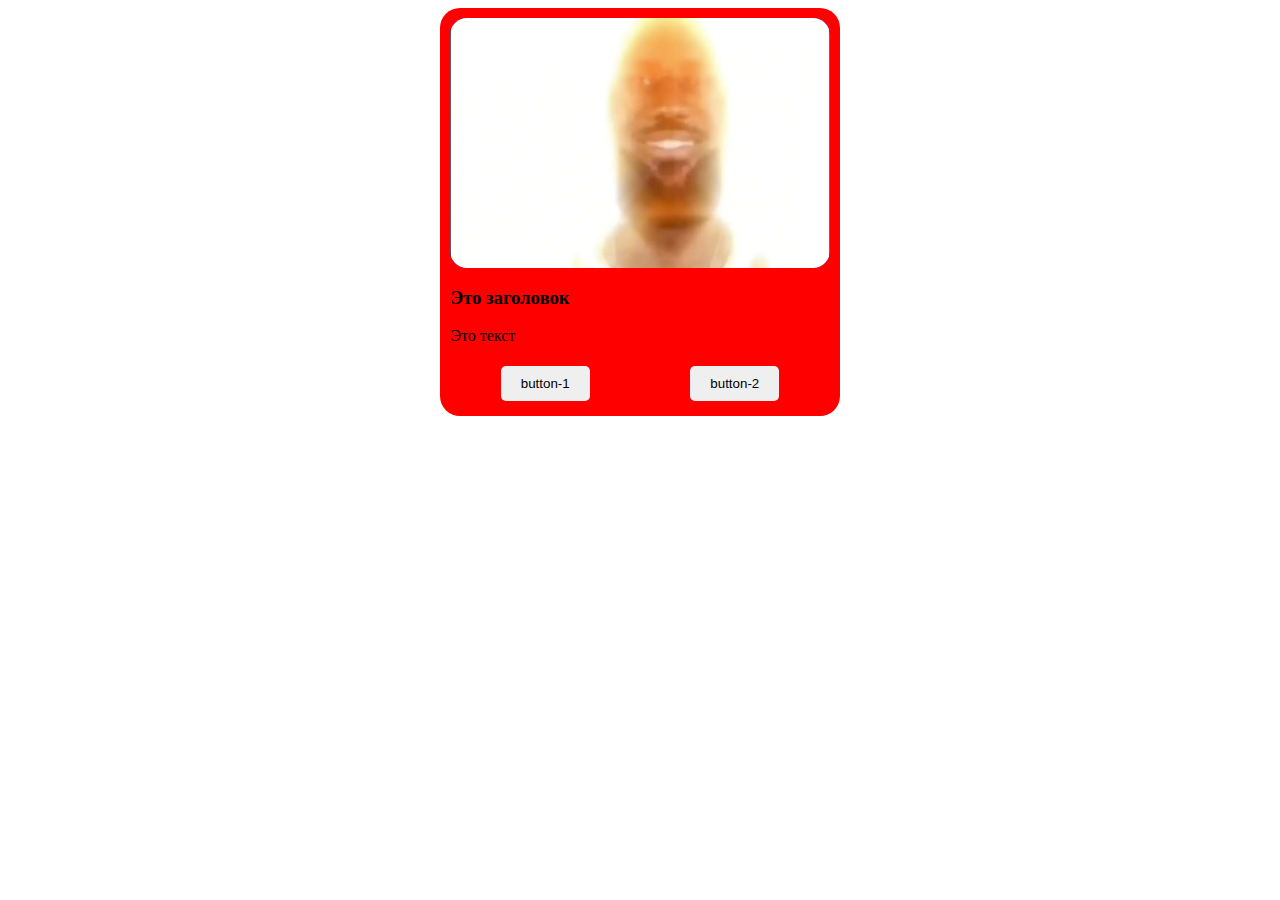
<file: web/practice_2/index.html>
<!DOCTYPE html>
<html lang="en">

<head>
    <meta charset="UTF-8">
    <meta name="viewport" content="width=device-width, initial-scale=1.0">
    <title>Document</title>
    <link rel="stylesheet" href="style.css">
</head>

<body>
    <div class="card">
        <div class="upper">
            <img class="upper__img" src="img/le_sun_shine.png" alt="">
        </div>
        <div class="lower">
            <h3 id="lower__header" class="lower__header">
                Это заголовок
            </h3>
            <p id="lower__text" class="lower__text">
                Это текст
            </p>
            <form class="lower__form">
                <button onclick="getRandom()" class="lower__btn">button-1</button>
                <button class="lower__btn">button-2</button>
            </form>
        </div>

    </div>

    <script src="scripts/script.js">

    </script>
</body>

</html>
</file>
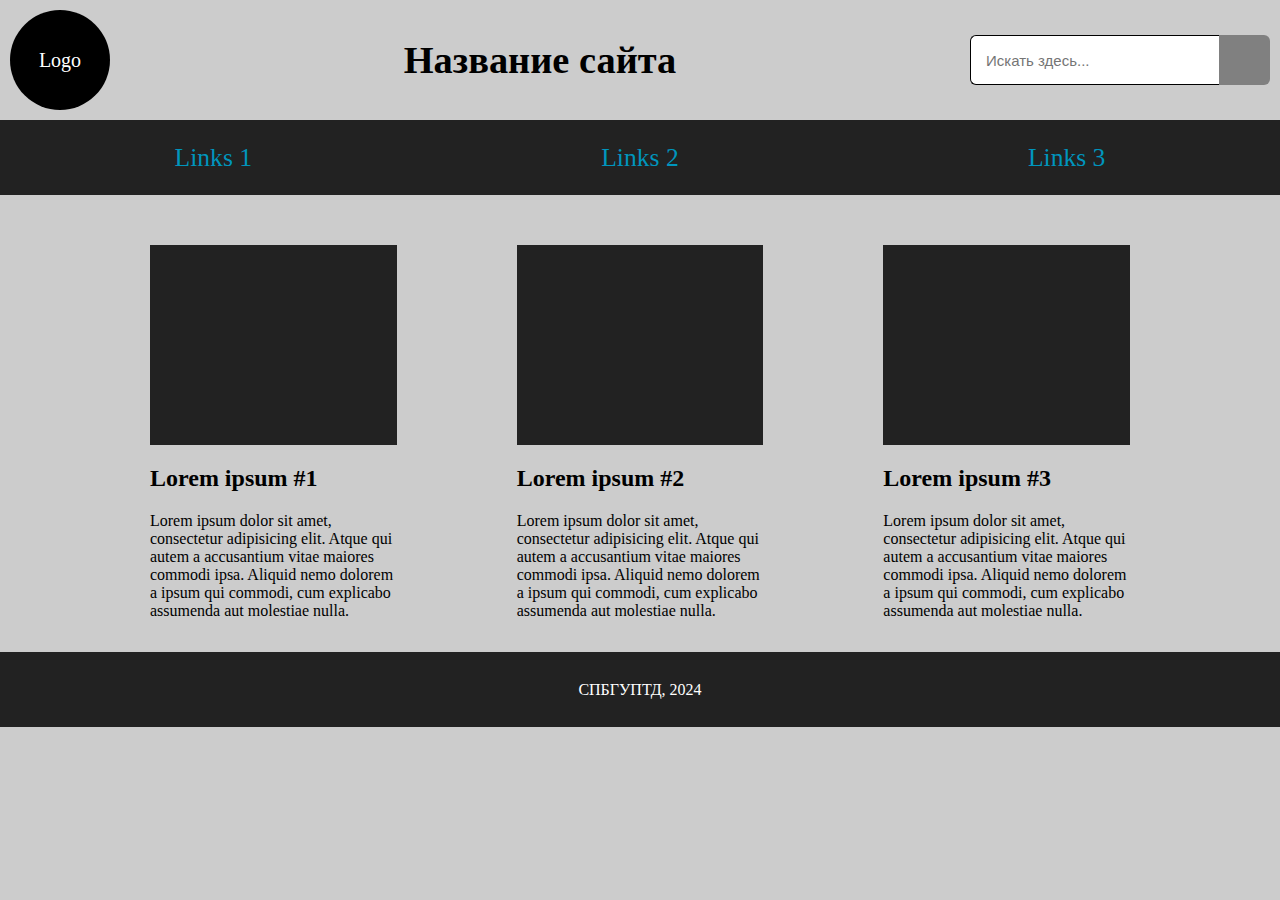
<file: university_5_sem/web/lab_6/index.html>
<!DOCTYPE html>
<html lang="en">
<head>
    <meta charset="UTF-8">
    <meta name="viewport" content="width=device-width, initial-scale=1.0">
    <link rel="stylesheet" href="style.css">
    <title>lab 6</title>
</head>
<body>
    <div class="asdfa"></di>
    <header>
        <a href="#" class="header_a">Logo</a>
        <h1 class="header_h1">Название сайта</h1>
        <div class="search_block">
            <form>
              <input type="text" name="text" class="search" placeholder="Искать здесь...">
              <input type="submit" name="submit" class="submit" value="">
            </form>
          </div>
    </header>

    <div class="under_header">
        <a href="#" class="under_header_link">Links 1</a>
        <a href="#" class="under_header_link">Links 2</a>
        <a href="#" class="under_header_link">Links 3</a>
    </div>

    <main>
        <div class="third">
            <div class="third_icon"></div>
            <h2>Lorem ipsum #1</h2>
            <p>Lorem ipsum dolor sit amet, consectetur adipisicing elit. Atque qui autem a accusantium vitae maiores commodi ipsa. Aliquid nemo dolorem a ipsum qui commodi, cum explicabo assumenda aut molestiae nulla.</p>
        </div>
        <div class="third">
            <div class="third_icon"></div>
            <h2>Lorem ipsum #2</h2>
            <p>Lorem ipsum dolor sit amet, consectetur adipisicing elit. Atque qui autem a accusantium vitae maiores commodi ipsa. Aliquid nemo dolorem a ipsum qui commodi, cum explicabo assumenda aut molestiae nulla.</p>
        </div>
        <div class="third">
            <div class="third_icon"></div>
            <h2>Lorem ipsum #3</h2>
            <p>Lorem ipsum dolor sit amet, consectetur adipisicing elit. Atque qui autem a accusantium vitae maiores commodi ipsa. Aliquid nemo dolorem a ipsum qui commodi, cum explicabo assumenda aut molestiae nulla.</p>
        </div>
    </main>
    <footer>
        <p>СПБГУПТД, 2024</p>
    </footer>
</body>
</html>
</file>
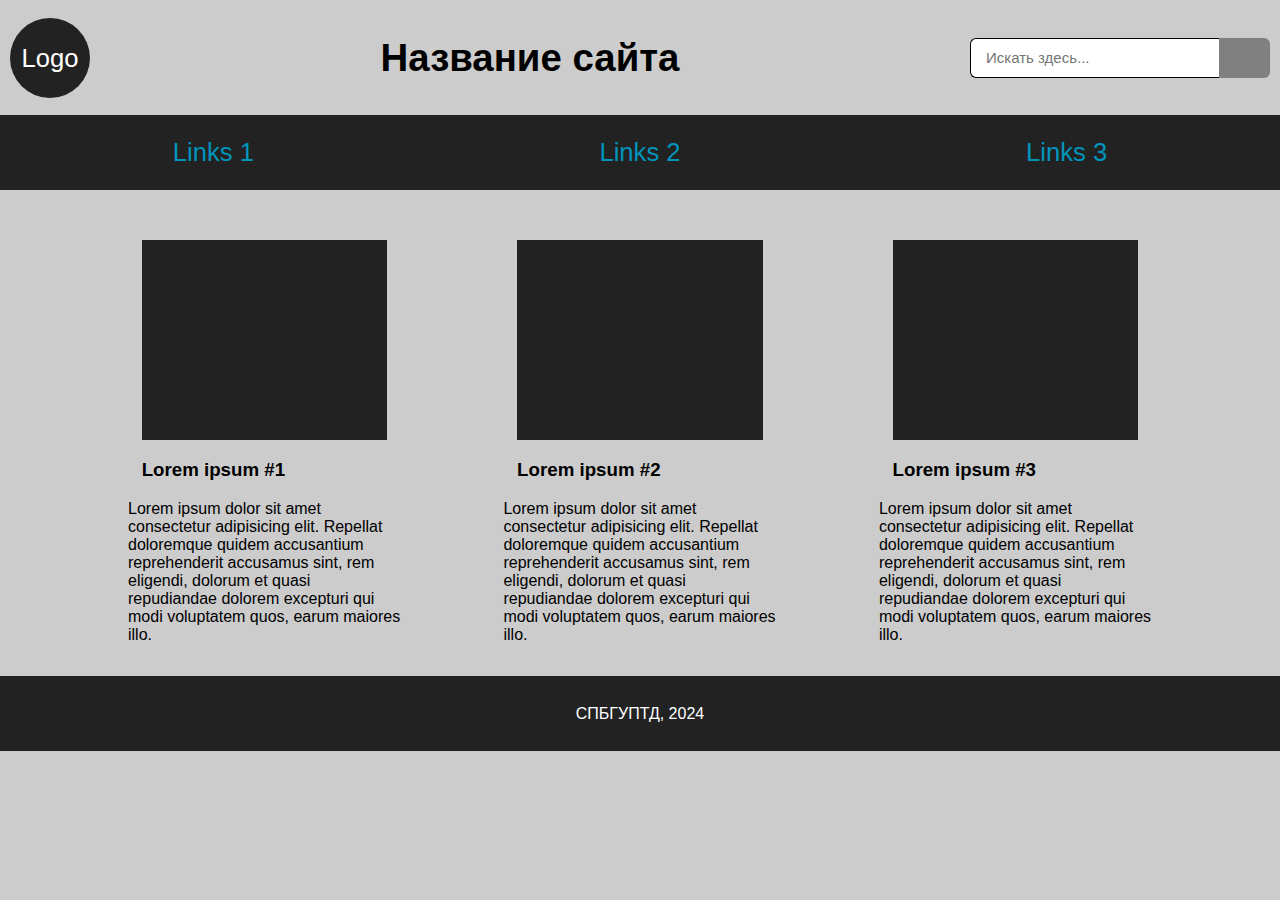
<file: university_5_sem/web/lab_6_1/index.html>
<!DOCTYPE html>
<html lang="en">
<head>
    <meta charset="UTF-8">
    <meta name="viewport" content="width=device-width, initial-scale=1.0">
    <link rel="stylesheet" href="style.css">
    <title>lab 6</title>
</head>

<body>

    <header class="index-header">
        <a class="index-header__link" href="#">Logo</a>
        <h1 class="index-header__h1">Название сайта</h1>
        <div class="index-header__search-block">
            <form>
                <input type="text" name="text" class="search" placeholder="Искать здесь...">
                <input type="submit" name="submit" class="submit" value="">
            </form>
        </div>
    </header>

    <nav class="index-nav">
        <a class="index-nav__link" href="#">Links 1</a>
        <a class="index-nav__link" href="#">Links 2</a>
        <a class="index-nav__link" href="#">Links 3</a>
    </nav>

    <main class="index-main">
        <div class="index-main__element">
            <div class="index-main__upper-element">
                <div class="index-main__icon"></div>
                <h3 class="index-main__h">Lorem ipsum #1</h3>
            </div>
            <div class="index-main__lower-element">
                <p class="index-main__paragraph">Lorem ipsum dolor sit amet consectetur adipisicing elit. Repellat doloremque quidem accusantium reprehenderit accusamus sint, rem eligendi, dolorum et quasi repudiandae dolorem excepturi qui modi voluptatem quos, earum maiores illo.</p>
            </div>
        </div>

        <div class="index-main__element">
            <div class="index-main__upper-element">
                <div class="index-main__icon"></div>
                <h3 class="index-main__h">Lorem ipsum #2</h3>
            </div>
            <div class="index-main__lower-element">
                <p class="index-main__paragraph">Lorem ipsum dolor sit amet consectetur adipisicing elit. Repellat doloremque quidem accusantium reprehenderit accusamus sint, rem eligendi, dolorum et quasi repudiandae dolorem excepturi qui modi voluptatem quos, earum maiores illo.</p>
            </div>
        </div>

        <div class="index-main__element">
            <div class="index-main__upper-element">
                <div class="index-main__icon"></div>
                <h3 class="index-main__h">Lorem ipsum #3</h3>
            </div>
            <div class="index-main__lower-element">
                <p class="index-main__paragraph">Lorem ipsum dolor sit amet consectetur adipisicing elit. Repellat doloremque quidem accusantium reprehenderit accusamus sint, rem eligendi, dolorum et quasi repudiandae dolorem excepturi qui modi voluptatem quos, earum maiores illo.</p>
            </div>
        </div>
    </main>

    <footer class="index-footer">
        <p>СПБГУПТД, 2024</p>
    </footer>
</body>
</file>
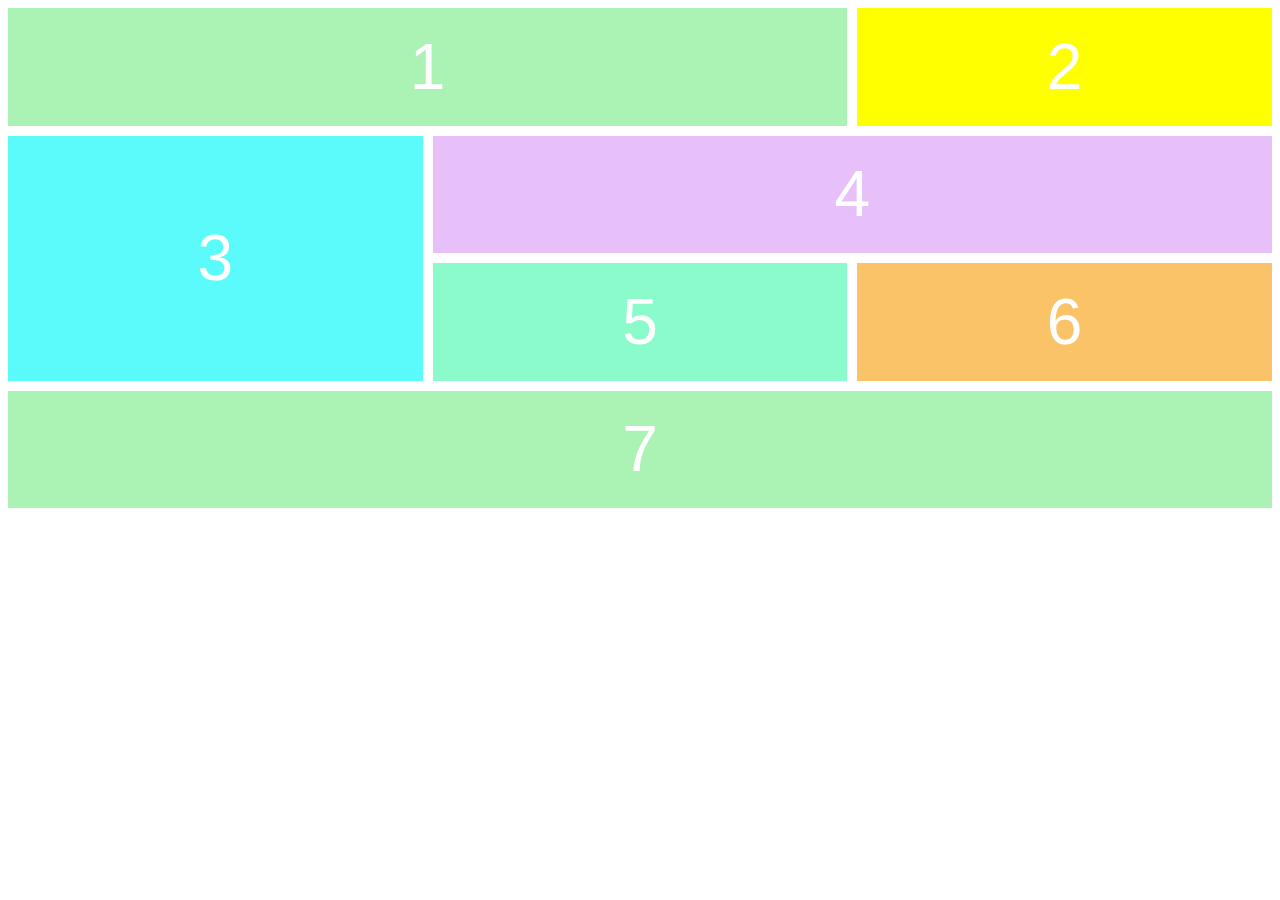
<file: university_5_sem/web/lab_7/index.html>
<!DOCTYPE html>

<html>
    <head>
        <link rel="stylesheet" href="style.css">
    </head>

    <body>
        <div class="parent">
            <div class="child_1">1</div>
            <div class="child_2">2</div>
            <div class="child_3">3</div>
            <div class="child_4">4</div>
            <div class="child_5">5</div>
            <div class="child_6">6</div>
            <div class="child_7">7</div>
        </div>
    </body>
</html>
</file>
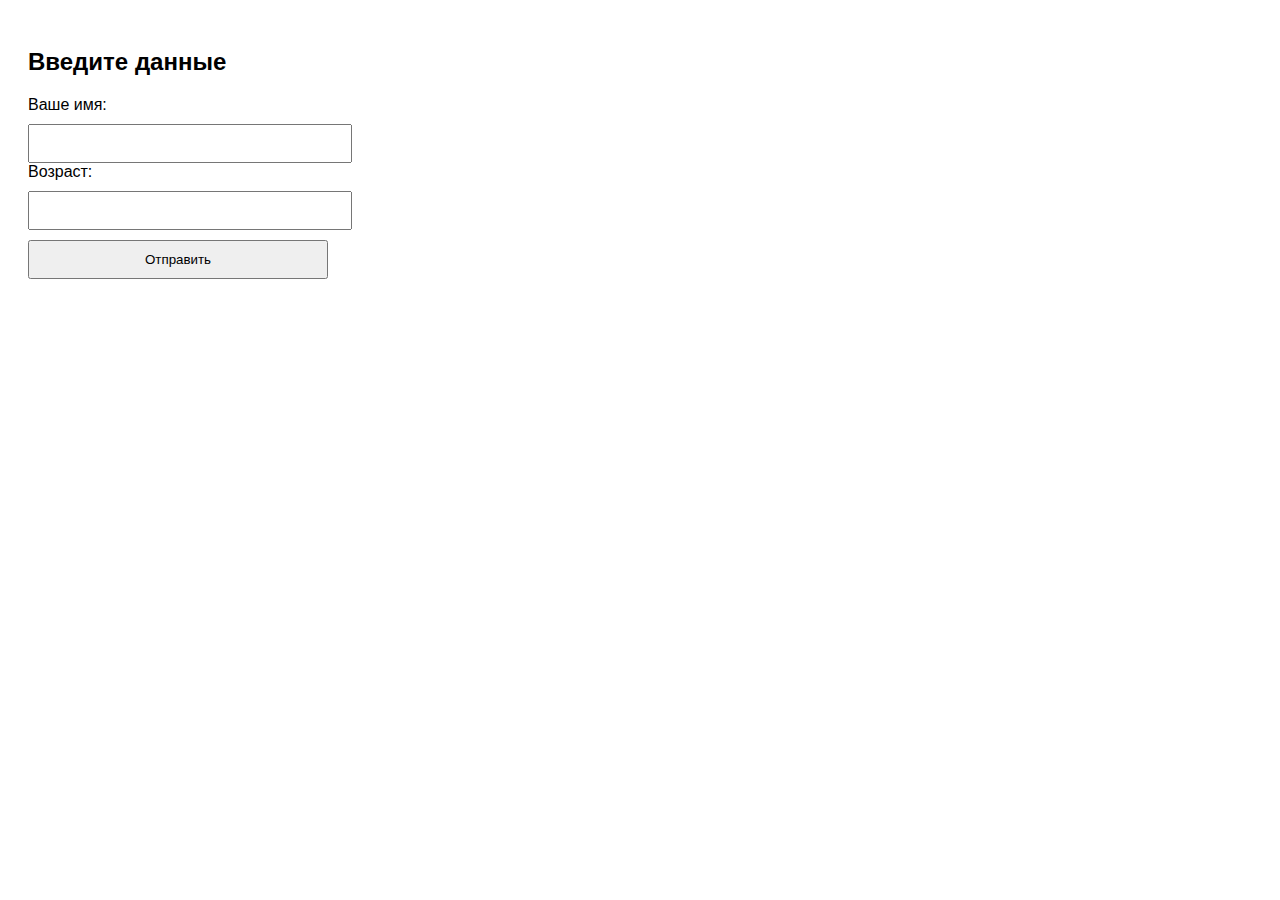
<file: university_7_sem/nets/firebase/page1.html>
<!doctype html>
<html lang="ru">
    <head>
        <meta charset="UTF-8" />
        <title>Страница 1 — Форма</title>
        <style>
            body {
                font-family: Arial;
                padding: 20px;
            }
            form {
                max-width: 300px;
            }
            input,
            button {
                width: 100%;
                padding: 10px;
                margin-top: 10px;
            }
        </style>
    </head>
    <body>
        <h2>Введите данные</h2>

        <form action="page2.html" method="GET">
            <label>Ваше имя:</label>
            <input type="text" name="name" required />

            <label>Возраст:</label>
            <input type="number" name="age" required />

            <button type="submit">Отправить</button>
        </form>
    </body>
</html>
</file>
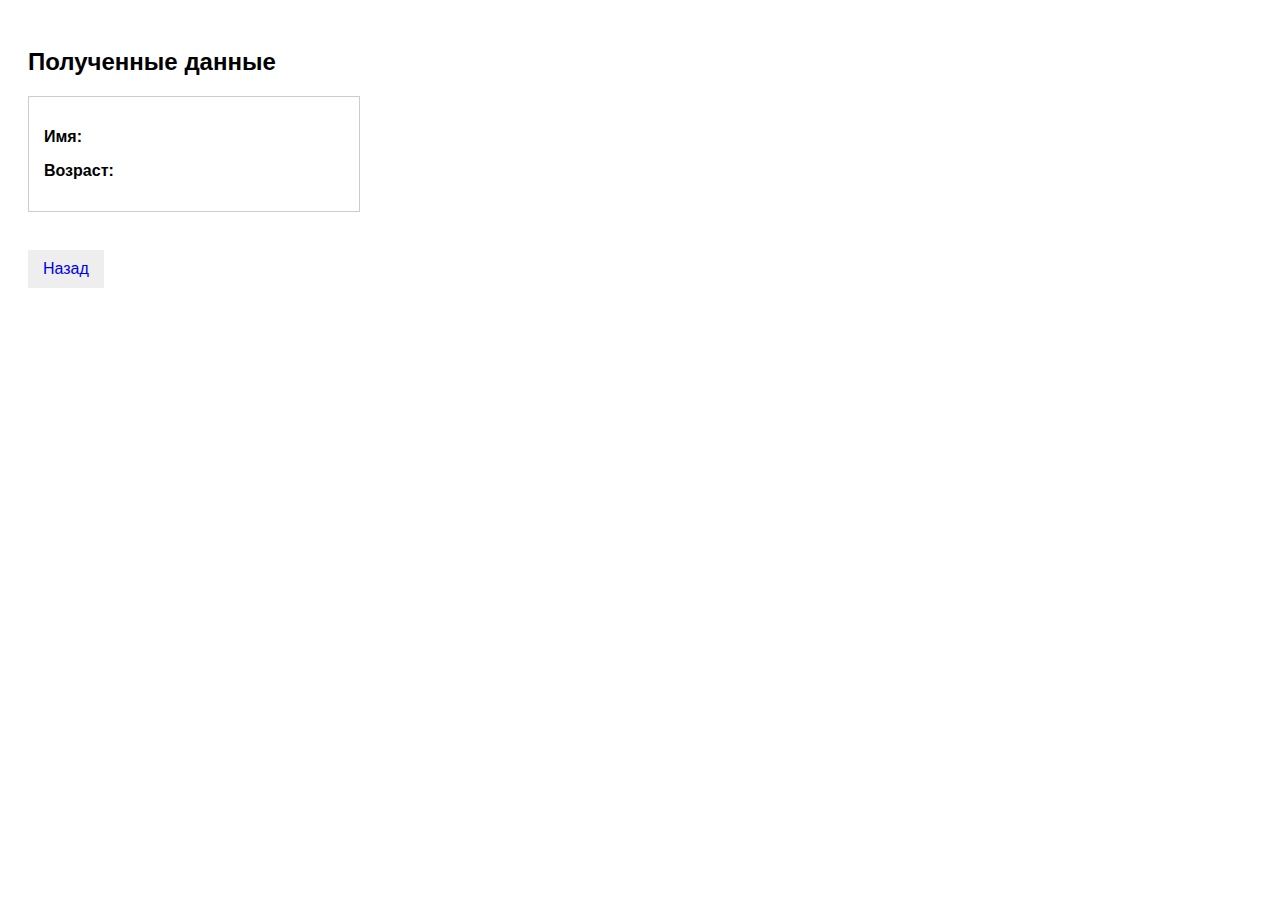
<file: university_7_sem/nets/firebase/page2.html>
<!doctype html>
<html lang="ru">
    <head>
        <meta charset="UTF-8" />
        <title>Страница 2 — Результат</title>
        <style>
            body {
                font-family: Arial;
                padding: 20px;
            }
            .box {
                padding: 15px;
                border: 1px solid #ccc;
                max-width: 300px;
            }
            a,
            button {
                margin-top: 20px;
                display: inline-block;
                padding: 10px 15px;
                background: #eee;
                text-decoration: none;
            }
        </style>
    </head>
    <body>
        <h2>Полученные данные</h2>

        <div class="box">
            <p><b>Имя:</b> <span id="name"></span></p>
            <p><b>Возраст:</b> <span id="age"></span></p>
        </div>

        <br />
        <a href="page1.html">Назад</a>

        <script>
            // Получаем параметры URL
            const params = new URLSearchParams(window.location.search);

            document.getElementById("name").textContent = params.get("name");
            document.getElementById("age").textContent = params.get("age");
        </script>
    </body>
</html>
</file>
<file: web/practice_2/style.css>
body {
    display: flex;
    justify-content: center;
}

.card {
    display: flex;
    justify-content: space-between;
    flex-direction: column;
    padding: 10px;
    border-radius: 20px;
    background-color: red;
    width: 30%;
}

.upper {
    background-color: blue;
    border-radius: 17px;
    height: 250px;
}

.upper__img {
    width: 100%;
    height: 100%;
    border-radius: 17px
}

.lower__form {
    display: flex;
    justify-content: space-around;
    align-items: end;
}

.lower__btn {
    margin: 5px;
    padding: 10px 20px;
    border: none;
    border-radius: 5px;
    cursor: pointer;
}
</file>
<file: university_5_sem/web/lab_6/style.css>
body {
    margin: 0px;
    background-color: #cccccc;
}

header {
    display: flex;
    justify-content: space-between;
    align-items: center;
    padding: 10px;
}


.header_a {
    text-decoration: none;
    color: #ffffff;
    background-color: #000000;
    font-size: 20px;
    height: 100px;
    width: 100px;
    line-height: 100px;
    border-radius: 50px;
    text-align: center;
}

.header_h1 {
    font-size: 3vw;
}

.search_block form {
    width: 300px;
    height: 50px;
    display: flex;
    margin: 0 auto;
}

input.search {
    font-size: 15px;
    width: calc(100% - 54px);
    height: auto;
    background-color: #ffffff;
    border-top-left-radius: 6px;
    border-bottom-left-radius: 6px;
    border: 0;
    padding-left: 15px;
    border-top: 1px solid #000000;
    border-left: 1px solid #000000;
    border-bottom: 1px solid #000000;
}

input.submit {
    background: url("https://img.icons8.com/000000/search") center center/50% auto no-repeat #808080;
    border: 0;
    width: 54px;
    height: auto;
    border-top-right-radius: 6px;
    border-bottom-right-radius: 6px;
}

.under_header {
    margin-bottom: 50px;
    display: flex;
    justify-content: space-around;
    align-items: center;
    background-color: #222222;
    height: 75px;
}

.under_header_link {
    font-size: 2vw;
    text-decoration: none;
    color: #0095bd;
}

main {
    padding: 0px 150px;
    display: flex;
    justify-content: space-around;
    gap: 120px;
}

.third_icon {
    height: 200px;
    background-color: #222222;
}

footer {
    background-color: #222222;
    color: #ffffff;
    text-align: center;
    line-height: 75px;
    height: 75px;
}
</file>
<file: university_5_sem/web/lab_6_1/style.css>
body {
    margin: 0px;
    background-color: #cccccc;
    font-family:'Gill Sans', 'Gill Sans MT', Calibri, 'Trebuchet MS', sans-serif
}

.index-header {
    padding: 10px;
    display: flex;
    justify-content: space-between;
    align-items: center;
}

.index-header__link {
    border-radius: 50%;
    text-decoration: none;
    color: #ffffff;
    background-color: #222222;
    font-size: 2vw;
    line-height: 80px;
    text-align: center;
    width: 80px;
}

.index-header__h1 {
    font-size: 3vw;
}

.index-header__search-block form {
    width: 300px;
    height: 40px; 
    display: flex;
    margin: 0 auto;
}

input.search {
    font-size: 15px;
    width: calc(100% - 54px);
    height: auto;
    background-color: #ffffff;
    border-top-left-radius: 6px;
    border-bottom-left-radius: 6px;
    border: 0;
    padding-left: 15px;
    border-top: 1px solid #000000;
    border-left: 1px solid #000000;
    border-bottom: 1px solid #000000;
}

input.submit {
    background: url("https://img.icons8.com/000000/search") center center/50% auto no-repeat #808080;
    border: 0;
    width: 54px;
    height: auto;
    border-top-right-radius: 6px;
    border-bottom-right-radius: 6px;
}

.index-nav {
    margin-bottom: 50px;
    display: flex;
    justify-content: space-around;
    align-items: center;
    background-color: #222222;
    height: 75px;
}

.index-nav__link {
    font-size: 2vw;
    text-decoration: none;
    color: #0095bd;
}

.index-main {
    display: flex;
    padding: 0 10%;
    gap: 10%;
}

.index-main__upper-element {
    padding: 0 5%;
}

.index-main__icon {
    width: 100%;
    height: 200px;
    background-color: #222222;
}

.index-footer {
    background-color: #222222;
    color: #ffffff;
    text-align: center;
    line-height: 75px;
    height: 75px;
}
</file>
<file: university_5_sem/web/lab_7/style.css>
.parent {
    height: 500px;
    display: grid;
    grid: repeat(4, 1fr) / repeat(3, 1fr);
    gap: 10px;
    text-align: center;
    vertical-align: middle;
}

.parent div {
    display: flex;
    justify-content: center;
    align-items: center;
    font-size: 5vw;
    font-family:'Segoe UI', Tahoma, Geneva, Verdana, sans-serif;
    color: white;
}

.child_1 {
    grid-column: 1 / 2 span;
    background-color: #ABF3B4;
}

.child_2 {
    background-color: yellow;
}

.child_3 {
    grid-row: 2 / 2 span;
    background-color: #5CFBFB;
}

.child_4 {
    grid-column: 2 / 2 span;
    background-color: #E7C0F9;
}

.child_5 {
    background-color: #8BFBCC;
}

.child_6 {
    background-color: #FBC367;
}

.child_7 {
    grid-column-end: 3 span;
    background-color: #ABF3B4;
}
</file>
